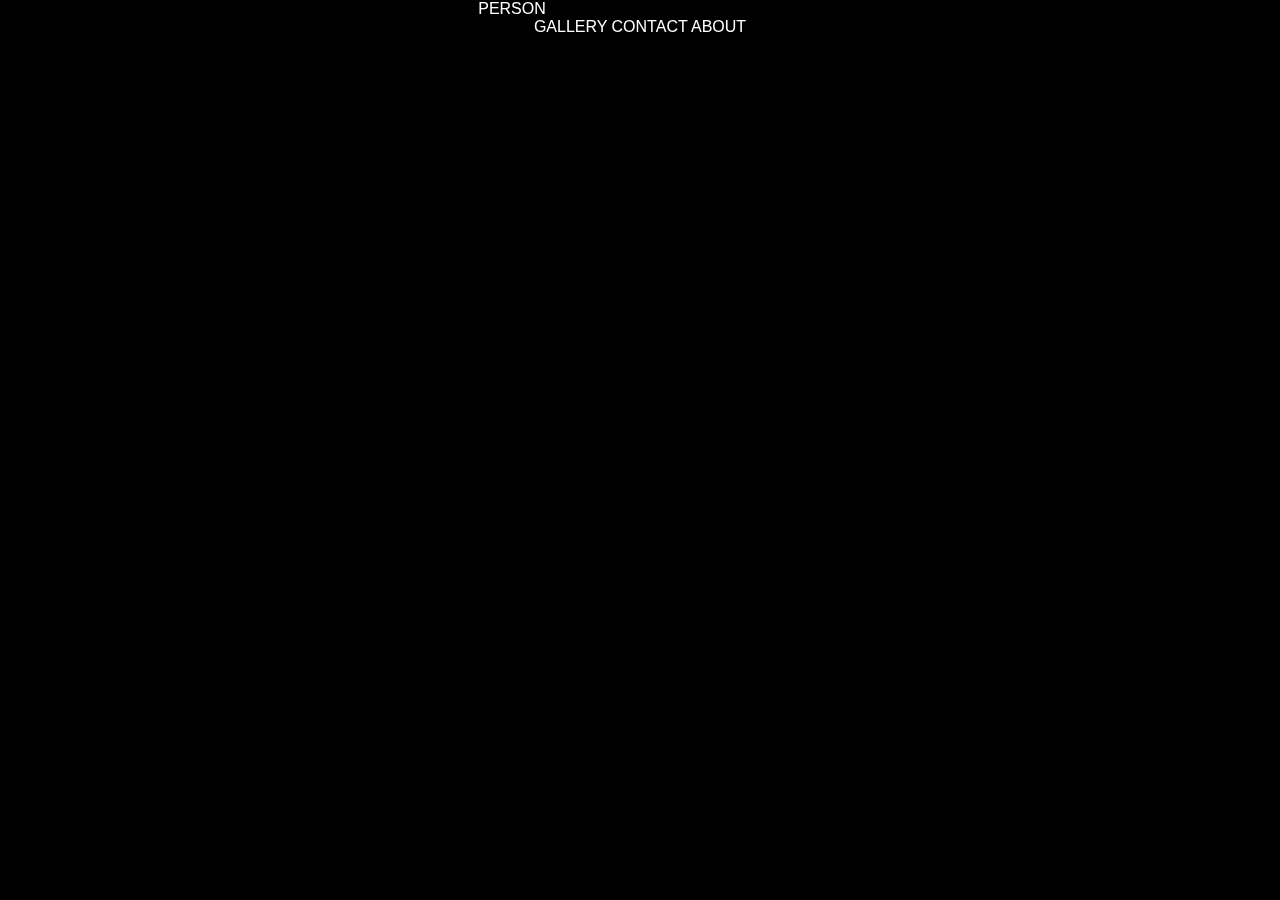
<file: gallery.html>
<!DOCTYPE html>
<html lang="en">
<head>
    <meta charset="UTF-8">
    <title>Person Gallery</title>
    <link rel="stylesheet" href="resources/styles/style.css">
    <meta name="viewport" content="width=device-width, initial-scale=1">
</head>
<body>
<div class="wrapper" id="landing-wrapper">
    <header class="title-text">Person</header>
    <nav>
        <a src="gallery.html">Gallery</a>
        <a src="contact.html">Contact</a>
        <a src="about.html">About</a>
    </nav>
</div>
</body>
</html>
</file>
<file: resources/styles/style.css>
body {
    font-family: 'Roboto', sans-serif;
    background-color: #000000;
    margin: 50px;
}

.wrapper {
    color: #ffffff;
    width: 100%;
}

a {
    color: inherit;
    text-decoration: inherit;
}

.title-text {
    text-transform: uppercase;
    width: 80%;
}

.animated-left{
    animation-direction: reverse;
}

/* Arrow --------------- */
.arrow {
    border: solid #ffffff;
    border-width: 0 2vh 2vh 0;
    display: inline-block;
    padding: 2vh;
    cursor: pointer;
}

.right {
    transform: rotate(-45deg);
    -webkit-transform: rotate(-45deg);
}

.left {
    transform: rotate(135deg);
    -webkit-transform: rotate(135deg);
}

/* Landing page =============================================================== */
#landing-wrapper {
    position: fixed;
    right: 0;
    bottom: 0;
    min-width: 100%;
    min-height: 100%;
    text-align: center;
    text-transform: uppercase;
}

#landing-video-bg {
    position: fixed;
    right: 0;
    bottom: 0;
    min-width: 100%;
    min-height: 100%;
}

#landing-main {
    margin-left: auto;
}

#hero-text {
    font-size: 15vw;
    margin-top: 30vh;
    background: -webkit-linear-gradient(left, #5d5d5d 0%, #ffffff 40%, #ffffff 60%, #5d5d5d 100%);
    -webkit-background-clip: text;
    -webkit-text-fill-color: transparent;
}

.landing-nav {
    color: #9b9b9b;
    display: block;
    font-size: 5vh;
}

.landing-nav .arrow {
    border: solid #9b9b9b;
    border-width: 0 0.7vh 0.7vh 0;
    padding: 1vh;
    position: relative;
    top: -0.5vh;
    margin-left: -2vh;
    margin-right: -2vh;
}

.landing-nav #gallery-link {
    color: #c8c8c8;
    font-size: 10vh;
}

.landing-nav #gallery-link .arrow {
    border: solid #c8c8c8;
    border-width: 0 1.5vh 1.5vh 0;
    padding: 2vh;
    margin-left: -2vh;
    margin-right: normal;
    top: -1vh;
}

.landing-nav #link-arrow{
    display: inline-block;
}

.landing-nav .delayed{
    animation-delay: 0.1s;
}

.landing-nav #gallery-link:hover #link-arrow, .landing-nav #contact-link:hover #link-arrow, .landing-nav #about-link:hover #link-arrow{
    animation-name: slide-fade;
    animation-duration: 1.4s;
    animation-iteration-count: infinite;
    animation-timing-function: linear;
}

.landing-nav #gallery-link:hover, .landing-nav #contact-link:hover, .landing-nav #about-link:hover{
    animation-name: pulse;
    animation-duration: 1.4s;
    animation-iteration-count: infinite;
    animation-timing-function: linear;
}

/* Gallery page =============================================================== */

/* Animations =============================================================== */

/* Light fade --------------------------------- */
@keyframes pulse {
    0% {
        opacity: 1;
    }
    50% {
        opacity: 0.7;
    }
    100% {
        opacity: 1;
    }
}

.pulse:hover {
    animation-name: pulse;
    animation-duration: 1s;
    animation-iteration-count: infinite;
    animation-timing-function: linear;
}


/* Slide-fade --------------------------------- */
@keyframes slide-fade {
    0% {
        opacity: 1;
        transform: translateX(0px) scale(1);
    }
    33.3% {
        opacity: 0;
        transform: translateX(10px) scale(0.98);
    }
    66.6% {
        opacity: 0;
        transform: translateX(-10px) scale(0.98);
    }
    100% {
        opacity: 1;
        transform: translateX(0px) scale(1);
    }
}

.slide-fade:hover{
    animation-name: slide-fade;
    animation-duration: 1.4s;
    animation-iteration-count: infinite;
    animation-timing-function: linear;
}
</file>
